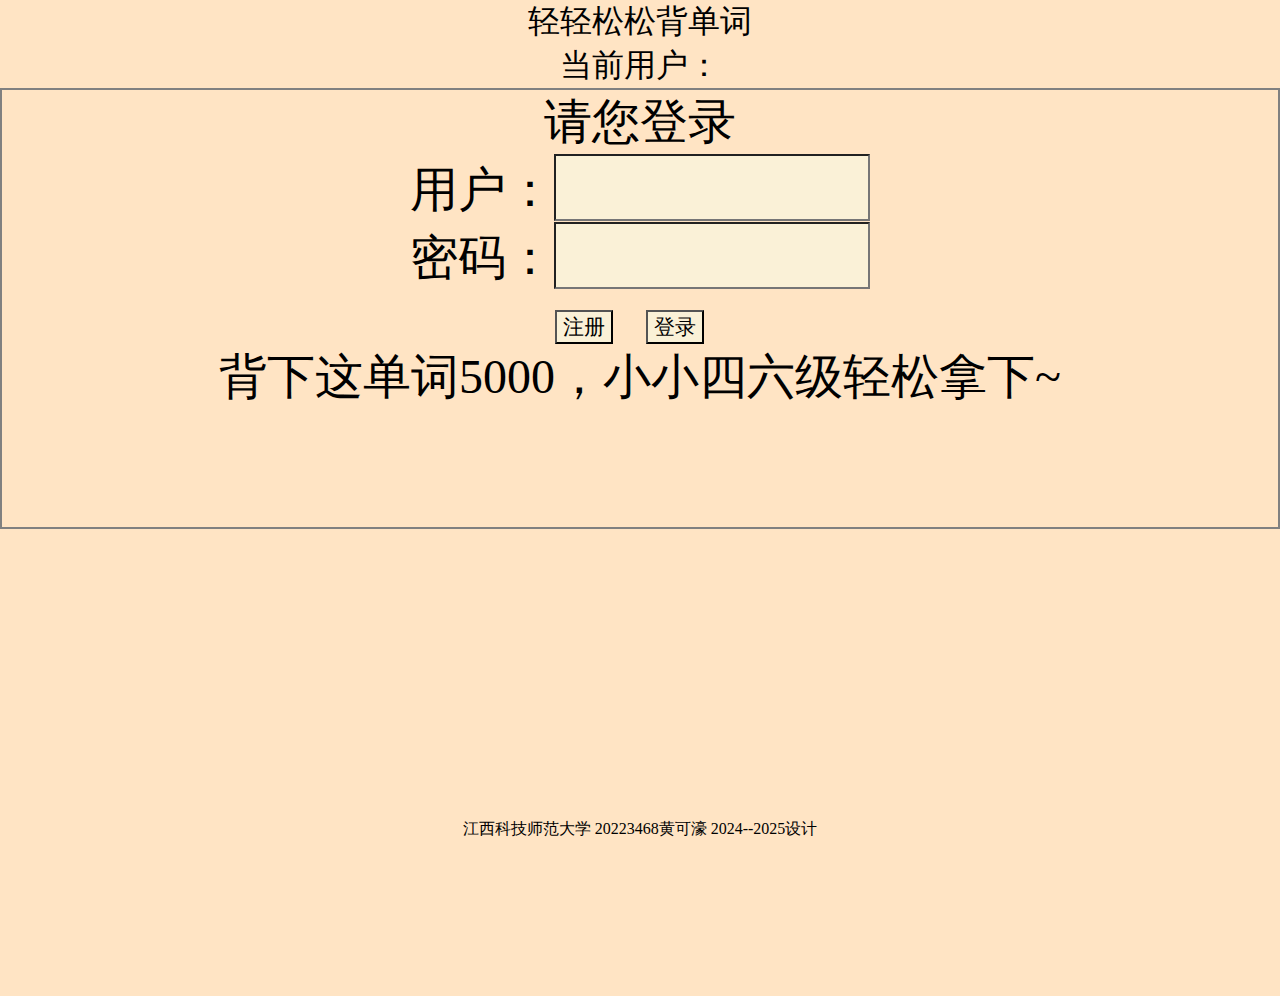
<file: mycet6/index.html>
<!DOCTYPE html>
<html lang="en">
<head>
    <meta charset="UTF-8">
    <meta name="viewport" content="width=device-width, initial-scale=1.0">
    <title>轻松背单词</title>
</head>
<link rel="stylesheet" href="view.css">
<script src="model.js">
 </script>
<body>
    <header>
        <p id="title"> 
            轻轻松松背单词
        </p>
            <p>当前用户：</p><p id="name">null</p><br>
        <span id = 'response'>
        </span>
    </header>
    <nav>
        <button id="firstWord" class="small">开背单词</button>
        <button id="nextWord" class="small">继续背词</button>
        <button id="lastWord" class="small">最后单词</button>
        <hr/>
        <button id="saveWord" class="big">存储进度</button>
        <button id="reviewWord" class="big">复习单词</button>
    </nav>
    <main>
        <p id="en"></p>
         <span id ='level'>难度：</span>
        <p id="pn"></p>
        <p id="cn1" class="cn"></p>
        <p id="cn2" class="cn"></p>
        <p id="cn3" class="cn"></p>
        <p id="cn4" class="cn"></p>
        <p id="cn5" class="cn"></p>
       <hr/>
    <p id="log"></p>    
    </main>
    
    <footer>
        江西科技师范大学 20223468黄可濠 2024--2025设计
    </footer>
    <form>
        <p>
            请您登录
        </p>
        <p>用户：<input type="text" name="user"/></p>
        <p>密码：<input type="password" name="pass" /></p>
        <button id = "signIn">
           注册
        </button>
        <button id = "loginIn">
           登录
        </button><br>
        背下这单词5000，小小四六级轻松拿下~
    </form>
   <script src="controller.js">
  
   </script>
</body>
</html>
</file>
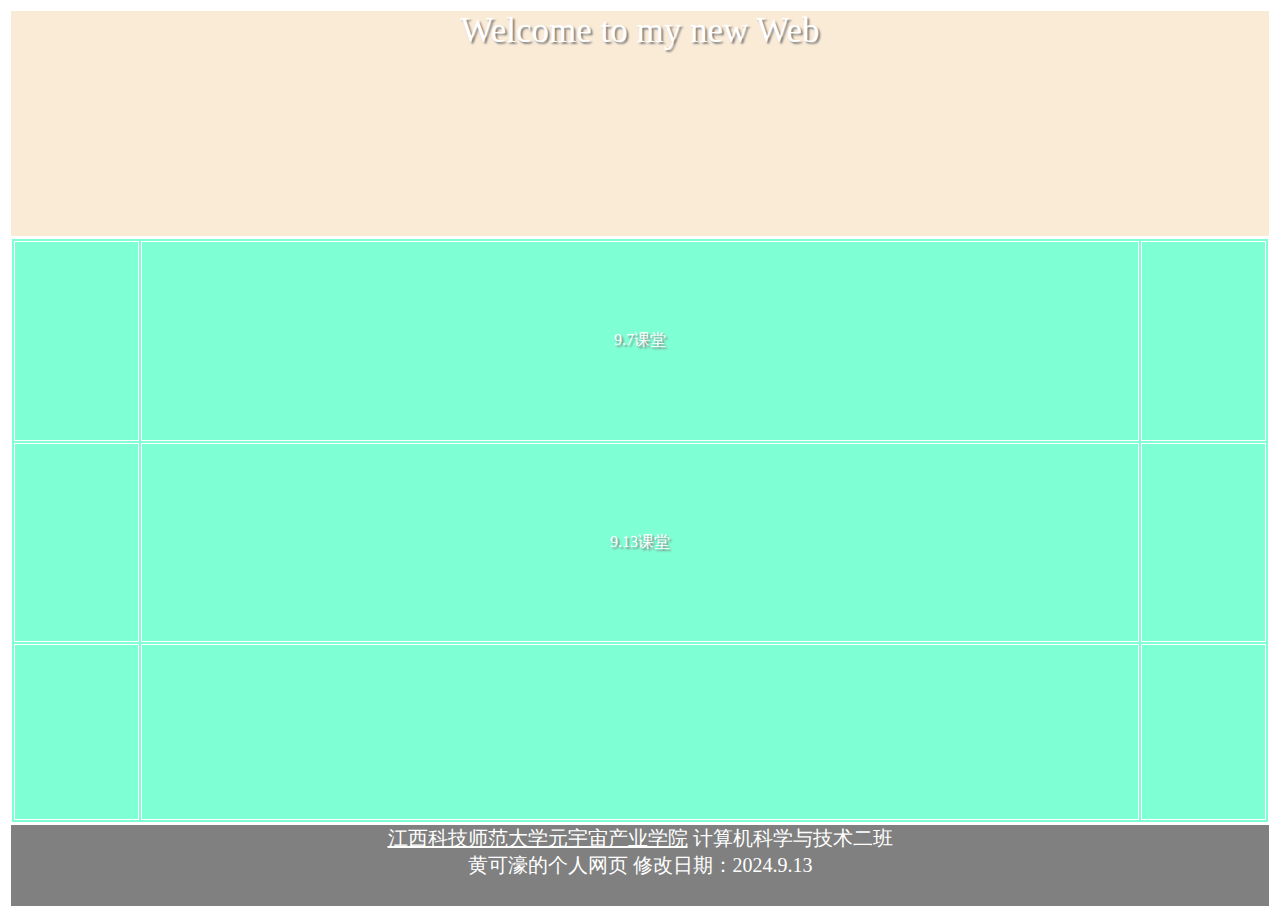
<file: index.html.html>
﻿<!DOCTYPE html>

<html lang="en" xmlns="http://www.w3.org/1999/xhtml">
<head>
    <script>
        bigBang = new Date();
    </script>
    <meta charset="utf-8" />
    <title>黄可濠的新网页</title>
    <style type="text/css">
        * {
            text-align:center;
            text-shadow:2px 2px 2px grey; 
            border: 1px solid white;
        }

        header {
            font-size: 35px;
            height: 25%;
            background-color: antiquewhite;
        }

        main {
            height: 65%;
            background-color: aquamarine;
        }

        footer {
            
            font-size: 20px;
            height: 9%;
            color: white;
            background-color: grey;
        }
        a {
            font-size: 20px;
            color :white;
            border: none;
        }

    </style>
    <script>

    </script>
    <script>
        console.log("加载CSS代码:"+(new Date() - bigBang) + 'ms')
    </script>
</head>
<body>
    <header>
        Welcome to my new Web
    </header>
    <main>
     <table style="width:100% ;height:100%">
     <tr><td>&nbsp;</td><td>9.7课堂</td><td>&nbsp;</td></tr>
     <tr><td>&nbsp;</td><td>9.13课堂</td><td>&nbsp;</td></tr>
     <tr><td>&nbsp;</td><td>&nbsp;</td><td>&nbsp;</td></tr>
     </table>
    </main>
    <footer>
        <a href="https://www.jxstnu.edu.cn/">江西科技师范大学元宇宙产业学院</a> 计算机科学与技术二班<br>
       黄可濠的个人网页 修改日期：2024.9.13
    </footer>
    <script>
        document.body.style.height = innerHeight + "px"
        document.body.style.color = "white" 
        console.log("渲染WEB页元素" + (new Date() - bigBang) + 'ms')
        let timer = new Date()
        for (let i = 1; i <= 1e8; i++) {
        }
        console.log("cpu从1数到1亿："+(new Date() - timer)+ 'ms')
    </script>
</body>
     
</html>
</file>
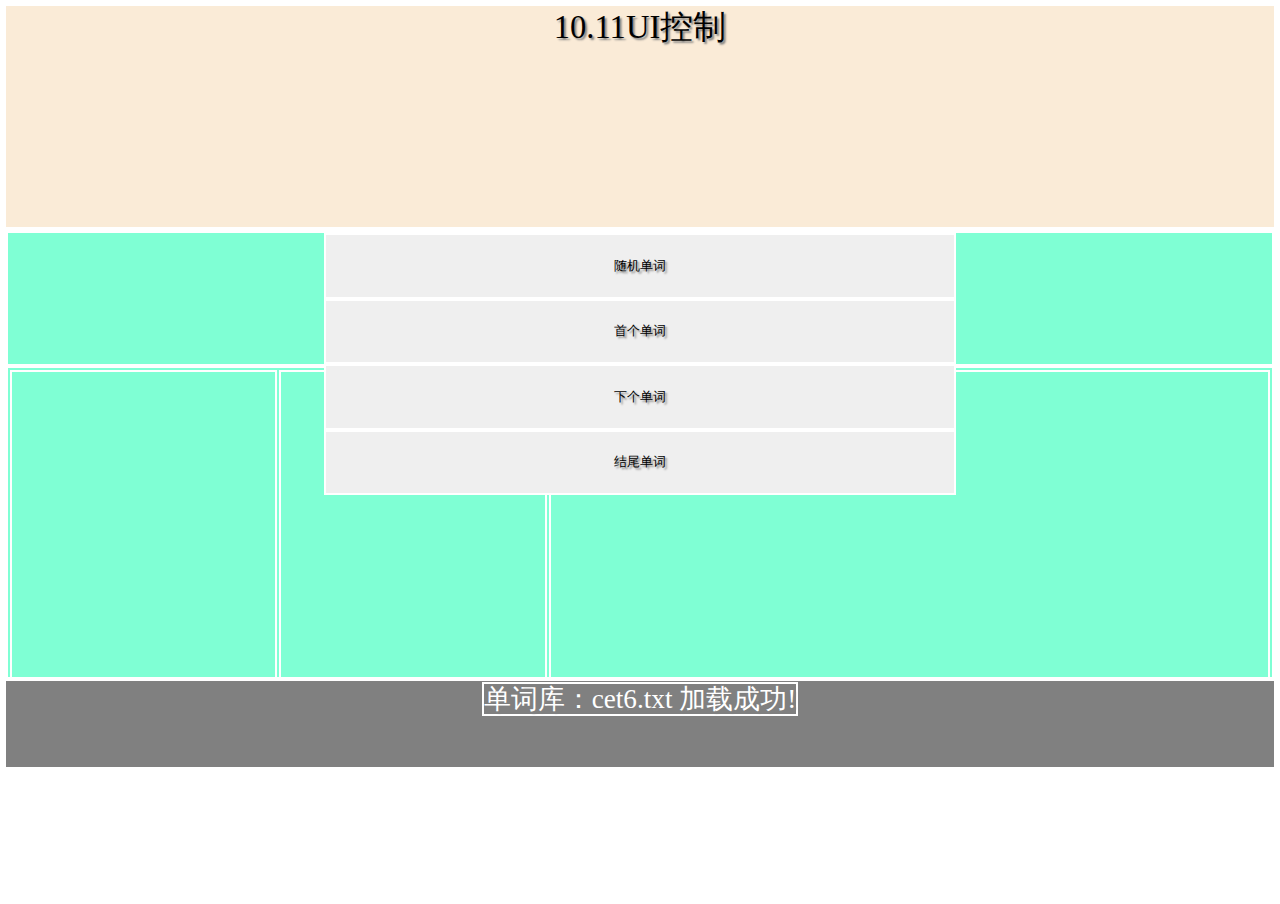
<file: index10.11.html>
<!DOCTYPE html>

<html lang="en" xmlns="http://www.w3.org/1999/xhtml">
<head>
    <script>
        bigBang = new Date();
    </script>
    <meta charset="utf-8" />
    <title>cet6</title>
    <style type="text/css">
        * {
            margin: 0;
            padding: 0;
            text-align: center;
            text-shadow: 2px 2px 2px grey;
            border: 2px solid white;
            box-sizing: border-box;
        }

        body{
            font-size: calc(0.5em + 1.5vw);
            height: 100vh;
        }
        header {
            font-size:larger;
            height: 25vh;
            background-color: antiquewhite;
        }

        main {
            height: 50vh;
            background-color: aquamarine;
        }

        footer {
            height: 10vh;
            color: white;
            background-color: grey;
        }
        p {
            border: 1px solid white;
        }
        a {
           
            color: white;
            border: none;
        }
        nav {
            height: 15vh;
        }
        button{
             width:50% ;
             height:50%;
        }
    </style>
</head>
<body>
    <header>
        10.11UI控制
    </header>
    <main>
       <table style="width:100% ;height:100%">
          <nav>
            <button id="rand">随机单词</button>
            <button id="firstWord">首个单词</button>
            <button id="nextWord">下个单词</button>
            <button id="lastWord">结尾单词</button>
          </nav>
           
            <tr><td id="word"></td><td id="pron"></td><td id="chin">&nbsp;</td></tr>
        </table>
    </main>
    <footer>
         <tr><td1 id="loadtxt"></td1></tr>
    </footer>
<script>
    let Model = {} ;
    Model.CET6 = [] ;
      Model.cetUrl = ['cet6.txt'];
      for(let i=0; i<Model.cetUrl.length; i++){
          fetch(Model.cetUrl[i])
          .then(res => res.text())
          .then(txt => {
              Model.cet6String += txt ;
              UI.txtlog('单词库：' + Model.cetUrl[i] + ' 加载成功!') ;  
             let utxt = Model.cet6String.split('\n');
             for(let i=0; i<utxt.length; i++){
             let s = utxt[i] ;
             let word = {} ;
             let wordArr = s.split('\t') ;
                 word.word = wordArr[0] ;
                 word.pron = wordArr[1] ;
                 word.chin = wordArr[2] ;
             Model.CET6.push(word) ; 
             }
          });}
      
  let UI = {} ;
    UI.log = function(s){
    select('footer').textContent = s ;
    } ;
    UI.txtlog=function(s){
    select('td1').textContent = s ;
    };
    UI.printWord = function(word){ 
        select('#word').textContent = word.word ;
        select('#pron').textContent = word.pron ;
        select('#chin').textContent = word.chin ;
     } ;
     select('button#firstWord').onclick = function(){
          let CET6 =  Model.CET6 ;
          let word = CET6[0] ;
          UI.printWord(word);
          UI.log('你选中了第 1 个单词');
       } ;
    select('button#lastWord').onclick = function(){
          let CET6 =  Model.CET6 ;
          let word = CET6[CET6.length -1] ;
          UI.printWord(word);
          UI.log('你选中了最后一个单词');
       } ;
       select('button#rand').onclick = function(){
          let CET6 =  Model.CET6 ;
          let rand = Math.floor( Math.random() * CET6.length );
          let word = CET6[rand] ;
          UI.printWord(word);
          UI.log('你随机选中了第 '+(rand+1)+' 个单词');
       } ;
       select('button#nextWord').onclick = function(){
        var str1 = select('footer').textContent;
        var num1 = str1.replace(/[^\d]/g, " ");
        if(num1=='          ')
       {
        UI.log('已经到底啦,再次点击返回第一个');
       }
       else
       {
        num2=Number(num1)+1;
        let CET6 =  Model.CET6 ;
        let word = CET6[num2] ;
        UI.printWord(word);
        UI.log('你随机选中了第'+num2+'个单词');
        }
       };
     function select(selector){
        let dom = document.querySelector(selector) ;
        return dom ;
      }
  </script>
</body>
</html>
</file>
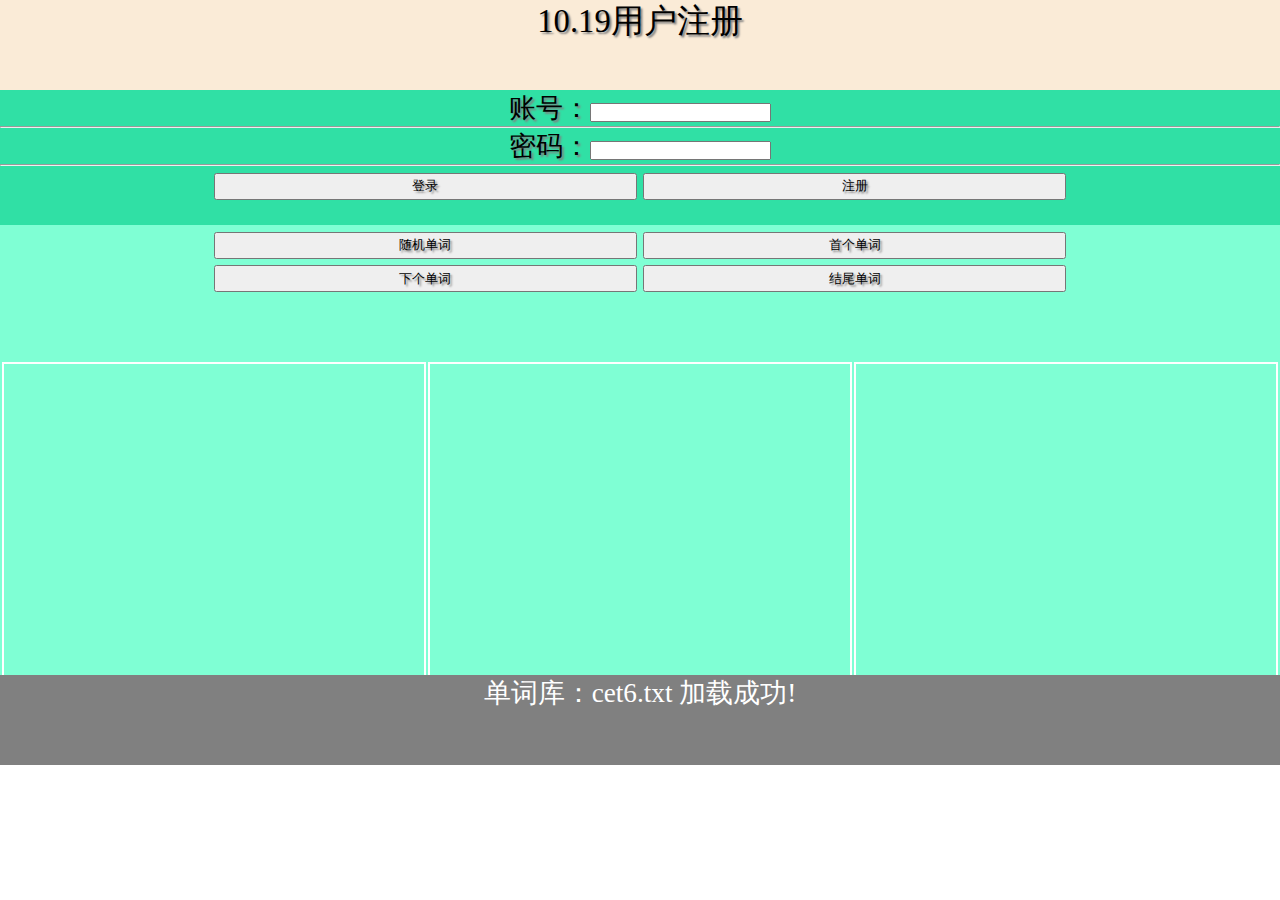
<file: index10.19.html>
<!DOCTYPE html>

<html lang="en" xmlns="http://www.w3.org/1999/xhtml">
<head>
    <script>
        bigBang = new Date();
    </script>
    <meta charset="utf-8" />
    <title>cet6</title>
    <style type="text/css">
        * {
            margin: 0;
            padding: 0;
            text-align: center;
            text-shadow: 2px 2px 2px grey;
            box-sizing: border-box;
        }

        body{
            font-size: calc(0.5em + 1.5vw);
            height: 100vh;
        }
        header {
            font-size:larger;
            height: 10vh;
            background-color: antiquewhite;
        }
        form{
            height: 15vh;
            background-color: rgb(48, 224, 165);
        }
        main {
            height: 50vh;
            background-color: aquamarine;
        }

        footer {
            height: 10vh;
            color: white;
            background-color: grey;
        }
        p {
            border: 1px solid white;
        }
        a {
           
            color: white;
            border: none;
        }
        nav {
            height: 15vh;
        }
        button{
             width:33% ;
             height:20%;
        }
        td{
            width:30% ;
            border: 2px solid white;
            color : white;
        }
    </style>
</head>
<body>
    <header>10.19用户注册
    </header>

    <form id="form">
        账号：<input type="text" name="name"/>
        <hr/>
        密码：<input type="password"  name="password"/>
        <hr/>
        <button id = 'login'>
           登录
        </button>
        <button id = 'sign'>
           注册
         </button>
      </form>

    <main>
       <table style="width:100% ;height:100%">
          <nav>
            <button id="rand">随机单词</button>
            <button id="firstWord">首个单词</button>
            <button id="nextWord">下个单词</button>
            <button id="lastWord">结尾单词</button>
          </nav>
            <tr><td id="word"></td><td id="pron"></td><td id="chin">&nbsp;</td></tr>
        </table>
    </main>
    <footer>
         <tr><td1 id="loadtxt"></td1></tr>
    </footer>
<script>
    let Model = {} ;
    Model.CET6 = [] ;
    Model.users = [ {name: '' , password: ''} ] ;
      Model.cetUrl = ['cet6.txt'];
      for(let i=0; i<Model.cetUrl.length; i++){
          fetch(Model.cetUrl[i])
          .then(res => res.text())
          .then(txt => {
              Model.cet6String += txt ;
              UI.txtlog('单词库：' + Model.cetUrl[i] + ' 加载成功!') ;  
             let utxt = Model.cet6String.split('\n');
             for(let i=0; i<utxt.length; i++){
             let s = utxt[i] ;
             let word = {} ;
             let wordArr = s.split('\t') ;
                 word.word = wordArr[0] ;
                 word.pron = wordArr[1] ;
                 word.chin = wordArr[2] ;
             Model.CET6.push(word) ; 
             }
          });}
  let UI = {} ;
  UI.log = function(s){
    select('footer').textContent = s ;
    } ;
    UI.txtlog=function(s){
    select('td1').textContent = s ;
    };

     UI.form = select('form#form') ;
        select('form button#sign').onclick = function(ev){
        ev.preventDefault() ;
        let name = UI.form.name.value ;
        let pass = UI.form.password.value ;
        let user = { name : name , 
                     password : pass
        } ;
        let users = Model.users ;
        let exist = false ;
           for(let u of users){
             if(u.name === user.name){
                exist = true ;
                break ;
             }
           }
           if(exist){n
            UI.log(user.name +':' + '已存在这个用户名') ;
           }else{
            users.push(user) ;
            UI.log(user.name +':' + '注册成功！') ;
           }
      } ; //end of 用户注册
      select('form button#login').onclick = function(ev){
        ev.preventDefault() ;
        let name = UI.form.name.value ;
        let pass = UI.form.password.value ;
        let user = { name : name , 
                     password : pass
        } ;
        let users = Model.users ;
        let exist = false ;
           for(let u of users){
             if(u.name === user.name && u.password === user.password ){
                exist = true ;
                break ;
             }
           }
           if(exist){
            UI.log('登录成功！') ;
            UI.form.style.display = 'none' ;
           }else{
            UI.log('登录失败！') ;
           }
      } ; 


    UI.printWord = function(word){ 
        select('#word').textContent = word.word ;
        select('#pron').textContent = word.pron ;
        select('#chin').textContent = word.chin ;
     } ;
     select('button#firstWord').onclick = function(){
          let CET6 =  Model.CET6 ;
          let word = CET6[0] ;
          UI.printWord(word);
          UI.log('你选中了第 1 个单词');
       } ;
    select('button#lastWord').onclick = function(){
          let CET6 =  Model.CET6 ;
          let word = CET6[CET6.length -1] ;
          UI.printWord(word);
          UI.log('你选中了最后一个单词');
       } ;
       select('button#rand').onclick = function(){
          let CET6 =  Model.CET6 ;
          let rand = Math.floor( Math.random() * CET6.length );
          let word = CET6[rand] ;
          UI.printWord(word);
          UI.log('你随机选中了第 '+(rand+1)+' 个单词');
       } ;
       select('button#nextWord').onclick = function(){
        var str1 = select('footer').textContent;
        var num1 = str1.replace(/[^\d]/g, " ");
        if(num1=='          ')
       {
        UI.log('已经到底啦,再次点击返回第一个');
       }
       else
       {
        num2=Number(num1)+1;
        let CET6 =  Model.CET6 ;
        let word = CET6[num2] ;
        UI.printWord(word);
        UI.log('你随机选中了第'+num2+'个单词');
        }
       };
     function select(selector){
        let dom = document.querySelector(selector) ;
        return dom ;
      }
  </script>
</body>
</html>
</file>
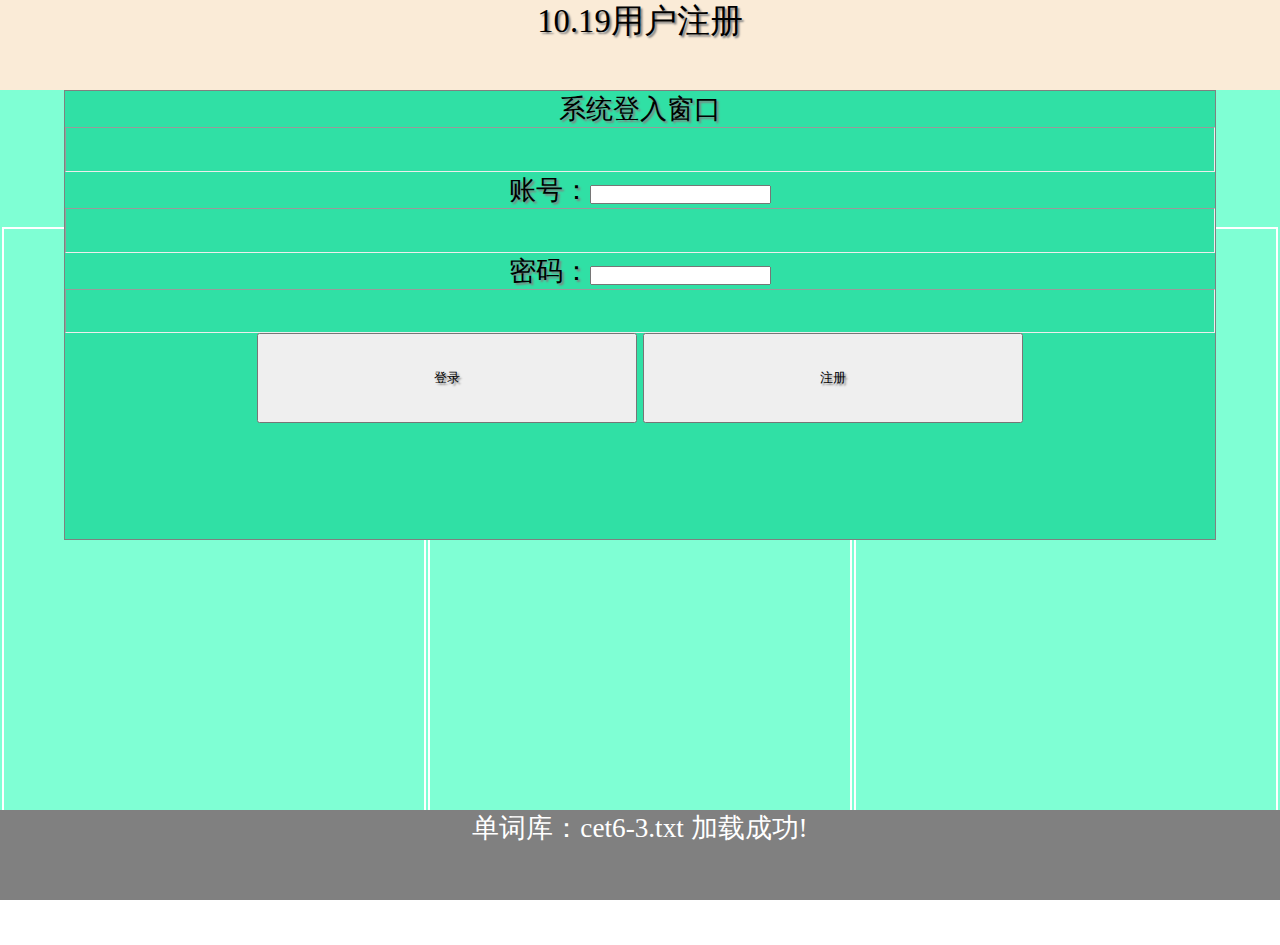
<file: index10.26.html>
<!DOCTYPE html>

<html lang="en" xmlns="http://www.w3.org/1999/xhtml">
<head>
    <script>
        bigBang = new Date();
    </script>
    <meta charset="utf-8" />
    <title>cet6</title>
    <style type="text/css">
        * {
            margin: 0;
            padding: 0;
            text-align: center;
            text-shadow: 2px 2px 2px grey;
            box-sizing: border-box;
        }

        body{
           
            font-size: calc(0.5em + 1.5vw);
            height: 100vh;
        }
        header {
            font-size:larger;
            height: 10vh;
            background-color: antiquewhite;
        }
        form{
            background-color: rgb(48, 224, 165);
            position: absolute;
            width: 90%;
            top: 10;
            height: 50%;
            left: 5%;
            border: 1px solid gray;
        }
        hr{
            height: 10%;
        }
        main {
            height: 80vh;
            background-color: aquamarine;
        }

        footer {
            height: 10vh;
            color: white;
            background-color: grey;
        }
        p {
            border: 1px solid white;
        }
        a {
           
            color: white;
            border: none;
        }
        nav {
            height: 15vh;
        }
        button{
             width:33% ;
             height:20%;
        }
        td{
            width:30% ;
            border: 2px solid white;
            color : white;
        }
    </style>
</head>
<body>
    <header>10.19用户注册
    </header>

    <form id="form">
        系统登入窗口
        <hr/>
        账号：<input type="text" name="name"/>
        <hr/>
        密码：<input type="password"  name="password"/>
        <hr/>
        <button id = 'login'>
           登录
        </button>
        <button id = 'sign' name="sign"> 
           注册
         </button>
      </form>

    <main>
       <table style="width:100% ;height:100%">
          <nav>
            <button id="rand">随机单词</button>
            <button id="firstWord">首个单词</button>
            <button id="nextWord">下个单词</button>
            <button id="lastWord">结尾单词</button>
       
          </nav>
            <tr><td id="word"></td><td id="pron"></td><td id="chin">&nbsp;</td></tr>
        </table>
    </main>
    <footer>
         <tr><td1 id="loadtxt"></td1></tr>
    </footer>
<script>
    let Model = {} ;
    Model.CET6 = [] ;
    Model.users = [ {name: '123' , password: '123'} ] ;
    {
    let str = localStorage.getItem('users') ;
         if(str){
           let users = JSON.parse(str) ;
           Model.users = users ;
          }
        }
      Model.cetUrl = ['cet6-1.txt','cet6-2.txt','cet6-3.txt'];
      for(let i=0; i<Model.cetUrl.length; i++){
          fetch(Model.cetUrl[i])
          .then(res => res.text())
          .then(txt => {
              Model.cet6String += txt ;
              UI.txtlog('单词库：' + Model.cetUrl[i] + ' 加载成功!') ;  
             utxt = Model.cet6String.split('\n');
             Model.CET6.push(utxt) ; 
            });
        }
  
    
  let UI = {} ;
  UI.log = function(s){
    select('footer').textContent = s ;
    } ;
    UI.txtlog=function(s){
    select('td1').textContent = s ;
    };
    
     UI.form = select('form#form') ;
      UI.form.sign.onclick  = function(ev){
        ev.preventDefault() ;
        if(UI.form.name.value.trim() !=="" && UI.form.password.value.trim()!==""){
        let name = UI.form.name.value ;
        let pass = UI.form.password.value ;
        let user = { name : name , 
                     password : pass
        } ;
        let users = Model.users ;
        let exist = false ;
           for(let u of users){
             if(u.name === user.name){
                exist = true ;
                break ;
             }
           }
           if(exist){
            UI.log(user.name +':' + '已存在这个用户名') ;
           }else{
            users.push(user) ;
            let s = JSON.stringify(users);
            localStorage.setItem('users',s);
            UI.log(user.name +':' + '注册成功！') ;
           }
         }
         else{
            UI.log("不能为空！")
         }
      } ; //end of 用户注册
      select('form button#login').onclick = function(ev){
        ev.preventDefault() ;
        let name = UI.form.name.value ;
        let pass = UI.form.password.value ;
        let user = { name : name , 
                     password : pass
        } ;
        let users = Model.users ;
        let exist = false ;
           for(let u of users){
             if(u.name === user.name && u.password === user.password ){
                exist = true ;
                break ;
             }
           }
           if(exist){
            UI.log('登录成功！') ;
            for(let i=0; i<utxt.length; i++){
             let s = utxt[i] ;
             let word = {} ;
             let wordArr = s.split('\t') ;
                 word.word = wordArr[0] ;
                 word.pron = wordArr[1] ;
                 word.chin = wordArr[2] ;
             Model.CET6.push(word) ; 
             }
            UI.form.style.display = 'none' ;
           }else{
            UI.log('登录失败！') ;
           }
      } ; 
      UI.form.name.onblur = function(ev){
        ev.preventDefault();
        let name = UI.form.name.value.trim();
        if(name == '')
        {
            UI.log('用户名不为空！');
            UI.form.name.focus();
        }
      };
      UI.form.password.onblur = function(ev){
        ev.preventDefault();
        let password = UI.form.password.value.trim();
        if(password == '')
        {
            UI.log('密码不为空！');
            UI.form.password.focus();
        }
      };

    UI.printWord = function(word){ 
        select('#word').textContent = word.word ;
        select('#pron').textContent = word.pron ;
        select('#chin').textContent = word.chin ;
     } ;
     select('button#firstWord').onclick = function(){
          let CET6 =  Model.CET6 ;
          let word = CET6[0] ;
          UI.printWord(word);
          UI.log('你选中了第 1 个单词');
       } ;
    select('button#lastWord').onclick = function(){
          let CET6 =  Model.CET6 ;
          let word = CET6[CET6.length -1] ;
          UI.printWord(word);
          UI.log('你选中了最后一个单词');
       } ;
       select('button#rand').onclick = function(){
          let CET6 =  Model.CET6 ;
          let rand = Math.floor( Math.random() * CET6.length );
          let word = CET6[rand] ;
          UI.printWord(word);
          UI.log('你随机选中了第 '+(rand+1)+' 个单词');
       } ;
       select('button#nextWord').onclick = function(){
        var str1 = select('footer').textContent;
        var num1 = str1.replace(/[^\d]/g, " ");
        if(num1=='          ')
       {
        UI.log('已经到底啦,再次点击返回第一个');
       }
       else
       {
        num2=Number(num1)+1;
        let CET6 =  Model.CET6 ;
        let word = CET6[num2] ;
        UI.printWord(word);
        UI.log('你随机选中了第'+num2+'个单词');
        }
       };
     function select(selector){
        let dom = document.querySelector(selector) ;
        return dom ;
      }
  </script>
</body>
</html>
</file>
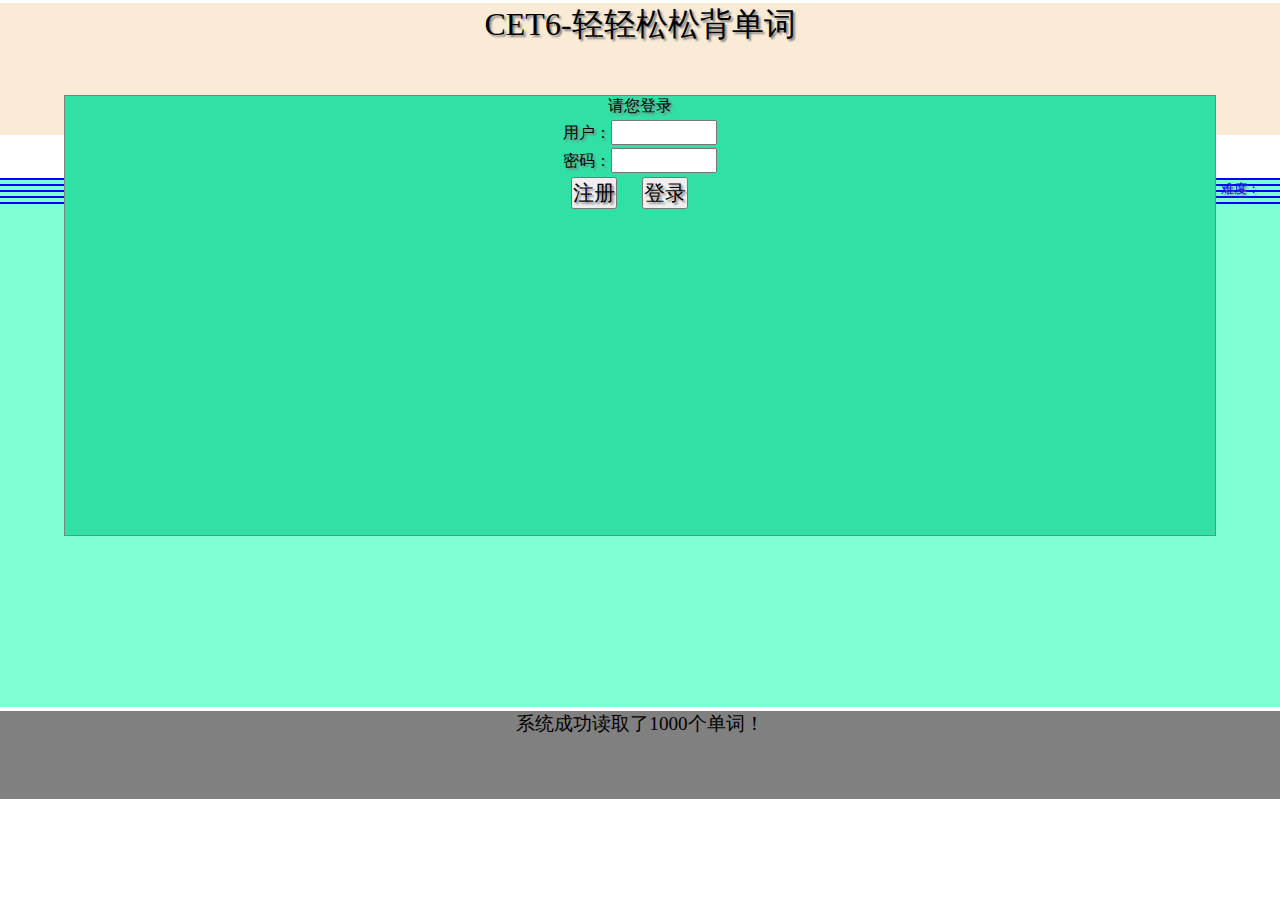
<file: index11.2.html>
<!DOCTYPE html>
<html lang="en">
<head>
    <meta charset="UTF-8">
    <meta name="viewport" content="width=device-width, initial-scale=1.0">
    <title>轻松背单词--CET6</title>
</head>
<style>
 * {
            margin: 0;
            padding: 0;
            text-align: center;
            text-shadow: 2px 2px 2px grey;
            box-sizing: border-box;
        }
    * + * {
        margin-top: 0.2em;
    }
    body{
     font-size: calc(12px+1vh);
     height: 98vh ;    
     position: relative;
    }
    header{font-size: 2em;
           height: 15% ;
           position: relative;
           background-color: antiquewhite;
    }
    nav button{
        font-size: 1.2em;
        height: 6% ;
    }
    main{font-size: 1.6em;
        height: 60% ;
        position: relative;
        background-color: aquamarine;
    }
    form{
            background-color: rgb(48, 224, 165);
            position: absolute;
            width: 90%;
            top: 10%;
            height: 50%;
            left: 5%;
            border: 1px solid gray;
        }
    form input{
        font-size: 1.1em ;
        width: 6em;
    }
    form button{
        font-size: 1.3rem ;
        margin-right: 1em;
        
    }
    footer{
        height: 10% ;
        font-size:1.2em;
        background-color: grey;
    }
    span#level{
        display: block;
        position: absolute;
        right:20px;
        top:1px;
        color:blue;
        font-size: 0.5em;
    }
    p.cn{
      border:1px solid blue ;
      background-color: antiquewhite;
      cursor: pointer;
      font-size: 0.8em;
    }
    p.cn:hover{
        color: blue ;
    }
    header span#response{
        font-size: 0.8em;
        color: red;
        position: absolute;
        right: 0.5em;
        top:2em;
    }
</style>
<script>
  //Model用于记录程序的数据和运行状态
    let Model = { 
        timerBegin : new Date() ,
        numOfLearning : 10
     } ;
        
        Model.CET6 = [] ;
 {//局部代码，用于处理单词数据，处理完成的单词对象数据放在Model.CET6数组中
    //createCET6可以在局部代码中，为Model.CET6增加单词对象，入口参数s是单词组成字符串
    let createCET6 = function(s){
        let cetArr = s.split('\r\n') ;
     for(let i=0;i<cetArr.length;i++){
        let wordArr = cetArr[i].split('\t');
        let obj = {} ;
          obj.en = wordArr[0] ;
          obj.pn = wordArr[1] ;
          obj.cn = wordArr[2] ;
          let enlength = obj.en.length ;
          if(enlength > 1 && enlength < 5){
            obj.level = 1 ;
          }else{
            if(enlength < 8 ){
                obj.level = 2 ;
            }else{
                obj.level = 3 ;
            }
          }
          Model.CET6.push(obj) ;
      }
    }//createCET结束
//为了让慢速网络环境能够迅速响应用户的操作，我们先在代码中存放3个单词
   let cet6String = "a	/ei/	art.一(个);每一(个);(同类事物中)任一个\r\nabandon	/ə'bændən/	vt.离弃,丢弃;遗弃,抛弃;放弃\r\nabdomen	/æb'dəumen/	n.腹,下腹(胸部到腿部的部分)" ;
    createCET6(cet6String) ;
//远程异步读取三个大型单词文本
    fetch('cet6-1.txt') //读取cet/cet1.txt
    .then(resp => resp.text())
    .then(txt => {
        Model.CET6 = [] ;
        createCET6(txt) ;
        UI.log('系统成功读取了'+ Model.CET6.length +'个单词！') ;
    }) ;
    setTimeout(function(){ //读取cet/cet2.txt
        fetch('cet6-2.txt') //读取cet/cet2.txt
        .then(resp => resp.text())
        .then(txt => {
         createCET6(txt) ;
        UI.log('系统成功读取了'+ Model.CET6.length +'个单词！') ;
    }) ;
    } , 2 * 1000); 
    setTimeout(function(){
        fetch('cet6-3.txt')
        .then(res => res.text())
        .then(txt => {
            createCET6(txt) ;
            UI.log('系统最后成功读取了'+ Model.CET6.length +'个单词！') ;
        } );
    } , 5 * 1000) ;
    
 }//局部代码结束
   Model.pos = 0 ; //pos用于记录系统的当前单词
   Model.users = [] ;
        { //预读本地硬盘的用户信息
            //假设本地localStorage对象的users属性存放用户信息
            let str = localStorage.getItem('users') ;
            if(str){
             let users = JSON.parse(str) ;
              Model.users = users ;
            }
          
           
        }

 let UI = {} ; //UI用于表达用户界面，以及改变用户界面上的的内容
   UI.printWord = function(){ //用于把当前单词（Model.pos存储的索引）显示出来
       //让全局变量与局部变量联系起来
            let CET6 = Model.learning ;
            let pos = Model.pos ;

            select('p#en').textContent = CET6[pos].en ;
            select('p#pn').textContent = CET6[pos].pn ;
            
            select('span#level').textContent = '难度: ' + CET6[pos].level;
            //产生一个数组，包含5个单词的中文，其中一个是单词本身
            let cnArr = [] ;
            
            let ok = false ; //默认时，正确中文答案没有放置
            for(let i=0 ; i < 5 ; i++){
                let lv = Math.random() * (5 - i) ;
                if(lv < 1 && !ok ){
                    ok = true ;
                    cnArr.push(CET6[pos].cn) ;
                }else{
                    let rand = Math.floor(Math.random() * Model.CET6.length ) ;
                    cnArr.push(Model.CET6[rand].cn) ;
                    }
             }//循环5次，产生中文随机数组
             if(!ok){
                    ok = true ;
                    cnArr[4] = CET6[pos].cn ;
                }
               
            for(let i=1; i<6 ;i++){
               select('p#cn'+ i).textContent =  cnArr[i-1] ;
            }

        UI.log('你选择了第 '+ (pos+1) + ' 个单词');

      } ;
    
 


  UI.log = function(s){
    select('footer').textContent = s ;
  };
  UI.response = function(s){
    select('span#response').textContent = s ;
  }
  
</script>
<body>
    <header>
        CET6-轻轻松松背单词
        <span id = 'response'>
        </span>
    </header>
    <nav>
        <button id="firstWord">开背单词</button>
        <button id="nextWord">继续背词</button>
        <button id="lastWord">最后单词</button>
        <button id="saveWord">存储进度</button>
        <button id="reviewWord">复习单词</button>
    </nav>
    <main>
        <p id="en"></p>
         <span id ='level'>难度：</span>
        <p id="pn"></p>
        <p id="cn1" class="cn"></p>
        <p id="cn2" class="cn"></p>
        <p id="cn3" class="cn"></p>
        <p id="cn4" class="cn"></p>
        <p id="cn5" class="cn"></p>
    </main>
    <footer>
        江西科技师范大学李健宏2024--2025
    </footer>
    <form>
        <p>
            请您登录
        </p>
        <p>用户：<input type="text" name="user"/></p>
        <p>密码：<input type="password" name="pass" /></p>
        <button id = "signIn">
           注册
        </button>
        <button id = "loginIn">
           登录
        </button>
    </form>
   <script>
    
        UI.form = select('form');
       /**
         *异步代码开始，用于用户UI的交互控制（按钮点击事件） 
         * 
         */
        select('button#signIn').onclick = function(ev){
            ev.preventDefault() ;
            let users = Model.users ;
            let userName = UI.form.user.value.trim() ;
            let passWord = UI.form.pass.value.trim() ;
         if(userName.length > 0 && passWord.length > 0){
                 let user = {
                  'userName': userName ,
                  'passWord': passWord
                } 
                let exist = false ;
                for(let u of users){
                    if(u.userName == userName){
                        exist = true ;
                        break ;
                    }
                }
                if(exist){
                    UI.log(userName + '已经存在， 注册不成功！') ;
                }else{
                    UI.log(userName + '注册成功！') ;
                    users.push(user) ;
                }
                //所有在网络和磁盘IO的异步数据的传送，要用JSON字符串
                let s = JSON.stringify(users) ;
                localStorage.setItem('users', s) ;
       }else{//有效的用户名和密码注册
         UI.log("无效注册，用户名和密码不能为空");
        
       }
    } ; //注册按钮点击事件

        select('button#loginIn').onclick = function(ev){
            ev.preventDefault() ;
            let users = Model.users ;
            let userName = UI.form.user.value ;
            let passWord = UI.form.pass.value ;
            
           let success = false ;
           for(let u of users){
             if(u.userName === userName && u.passWord === passWord){
                success = true ;
                break ;
             }
           }
           if(success &&  Model.CET6.length > 5000 ){
             UI.log(userName + '成功登录！') ;
             Model.user = userName ;
             UI.form.style.display = 'none' ;
             //预读每个用户的背单词的状态
             let learned = localStorage.getItem( Model.user + '-learned') ;
             Model.learned = JSON.parse(learned) ;
               
              learning = [] ;
                  for(let i=0;i < Model.numOfLearning ; i++){
                    let rand = Math.floor(Math.random() * Model.CET6.length ) ;
                    let word = Model.CET6[rand] ;
                        word.sn = rand ;
                    learning.push(word) ;
                   }
                  Model.learning =  learning ;
              UI.printWord() ;
           }else{ //不允许登录的二种情况，用户名和密码问题， 单词库未加载的问题
             if(!success){
                  UI.log(userName + '登录不成功，请查看用户名和密码！') ;
                }
             if(Model.CET6.length < 5000){
                UI.log('单词库还未加载完毕，请等会儿再登录！') ;
             }
          }
                
        } ; //登录按钮点击事件


        //为页面上DOM元素（四个按钮），设置点击程序的功能
        select('button#firstWord').onclick = function(){
           Model.pos = 0 ;
           UI.printWord() ;
           
        } 

    
        select('button#nextWord').onclick = function(){
           if( Model.pos < Model.learning.length -1){
                Model.pos ++ ;
            }else{
                Model.pos = 0 ;
            }
               UI.printWord() ;
               UI.response('加油，继续吧！');
              
        } 

        select('button#lastWord').onclick = function(){
            Model.pos = Model.learning.length - 1  ;
            UI.printWord() ;
           
        }
        /***
         *  5个中文选项的动态代码，记录用户是否认识本单词
         * */
   UI.cnDoms = document.querySelectorAll('p.cn') ;
     for(let cn of UI.cnDoms){
        cn.onclick = function(){
            // console.log(cn.textContent) ;
            let txt = cn.textContent ;
            let pos = Model.pos ;
            if(txt === Model.learning[pos].cn){
               UI.response("答对了!");
               Model.learning[pos].level -- ;
            }else{
               UI.response("答错了!");
               Model.learning[pos].level ++ ;
            }
        }
     }

     select('button#saveWord').onclick = function(){
        if(Model.pos === Model.numOfLearning -1){
         let learned = localStorage.getItem(Model.user+'-learned') ;
         if(learned){
                 learned = JSON.parse(learned) ;
                 for(let word of Model.learning){
                    let found = false ;
                    for(let l of learned){
                        if (l.sn == word.sn){
                            l.level = word.level ;
                            found = true ;
                            break ;
                        }
                    }
                  if(!found){
                    learned.push(word) ;
                  } 
                }
             let str = JSON.stringify(learned);
             localStorage.setItem(Model.user+'-learned' ,str) ;
             UI.log("您曾学习的单词总数为： " + learned.length + " 个！" ) ;
          }else{
             let  str = JSON.stringify(Model.learning);
             localStorage.setItem(Model.user+'-learned', str) ;
             UI.log("您已经学习了 " + Model.learning.length + "个单词！" ) ;
          }
        }else{
            UI.log('本组单词还未背完，不能存储学习进度！') ;
        }
     };//saveWord 结束
 
     select('button#reviewWord').onclick = function(){
       Model.learning = [] ;
      let learned = Model.learned ;
      let randLearned = function(){
          let rand = Math.floor(Math.random() * learned.length) ;
          let word = learned[rand] ;
          if(word.level < 1 ){
            randLearned() ;
          }else{
            return word ; 
           }
       } ;
      for(let i=0;i < Model.numOfLearning  ;i++){
          let word = randLearned() ;
          if(word){
             Model.learning.push(word) ;
          }
      }
      Model.pos = 0 ;
      Model.numOfLearning = Model.learning.length ;
      UI.printWord() ;
      UI.response('复习'+ Model.learning.length +'个单词！');
    } ; //reviewWord 结束
     

// 创建全局函数
        function select(s){
         let dom = document.querySelector(s) ;
         return dom ;
         
        }
    </script>
</body>
</html>
</file>
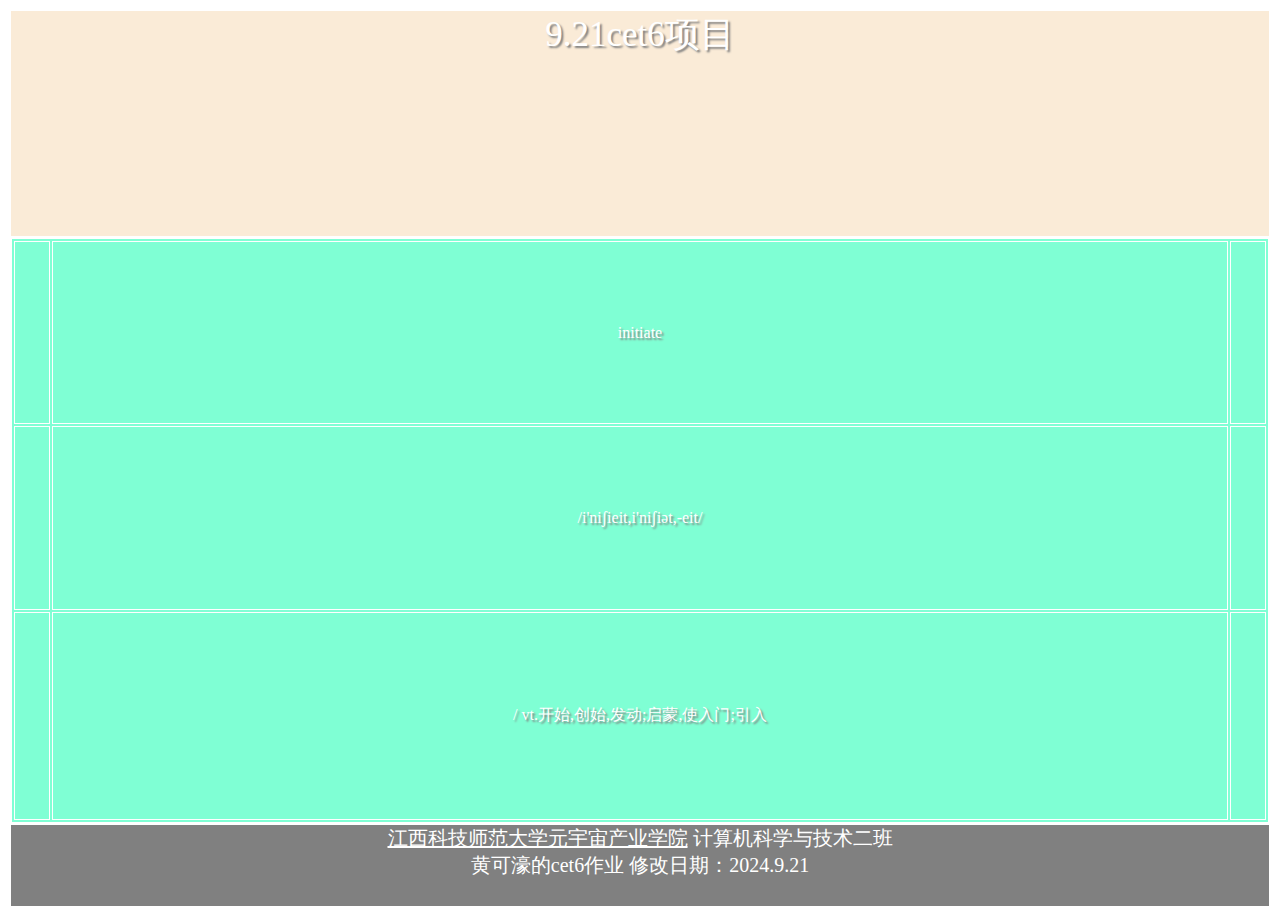
<file: index9.21.html>
﻿<!DOCTYPE html>

<html lang="en" xmlns="http://www.w3.org/1999/xhtml">
<head>
    <script>
        bigBang = new Date();
    </script>
    <meta charset="utf-8" />
    <title>cet6</title>
    <style type="text/css">
        * {
            text-align: center;
            text-shadow: 2px 2px 2px grey;
            border: 1px solid white;
        }

        header {
            font-size: 35px;
            height: 25%;
            background-color: antiquewhite;
        }

        main {
            height: 65%;
            background-color: aquamarine;
        }

        footer {
            font-size: 20px;
            height: 9%;
            color: white;
            background-color: grey;
        }
        p {
            border: 1px solid white;
        }
        a {
            font-size: 20px;
            color: white;
            border: none;
        }
    </style>
    <script>

    </script>
    <script>
        console.log("加载CSS代码:"+(new Date() - bigBang) + 'ms')
    </script>
</head>
<body>
    <header>
        9.21cet6项目
    </header>
    <main>
        <table style="width:100% ;height:100%">
            <tr><td>&nbsp;</td><td id="word"></td><td>&nbsp;</td></tr>
            <tr><td>&nbsp;</td><td id="pron"></td><td>&nbsp;</td></tr>
            <tr><td>&nbsp;</td><td id="chin"></td><td>&nbsp;</td></tr>
        </table>
    </main>
    <footer>
        <a href="https://www.jxstnu.edu.cn/">江西科技师范大学元宇宙产业学院</a> 计算机科学与技术二班<br>
        黄可濠的cet6作业 修改日期：2024.9.21
    </footer>
    <script>
        document.body.style.height = innerHeight + "px"
        document.body.style.color = "white"
        console.log("渲染WEB页元素" + (new Date() - bigBang) + 'ms')
        let timer = new Date()
        for (let i = 1; i <= 1e8; i++) {
        }
        console.log("cpu从1数到1亿：" + (new Date() - timer) + 'ms')
      
        let str = ''; let arrCET6 = [];
        fetch('https://writernk.github.io/cet6.txt')
            .then(res => res.text())
            .then(txt => {
                str = txt;
                arrCET6 = str.split('\r\n');
                let rand = Math.floor(arrCET6.length * Math.random());
                let cetWord = arrCET6[rand];
                let begin = cetWord.indexOf('\t');
                let end = cetWord.lastIndexOf('\t');
                let word = cetWord.slice(0, begin);
                let pron = cetWord.slice(begin + 1, end)
                let chin = cetWord.slice (end -1 );
                select('#word').textContent = word;
                select('#pron').textContent = pron;
                select('#chin').textContent = chin; 
               });
        function select(str) {
            let dom = document.querySelector(str);
            return dom;
        }
    </script>
</body>
</html>
</file>
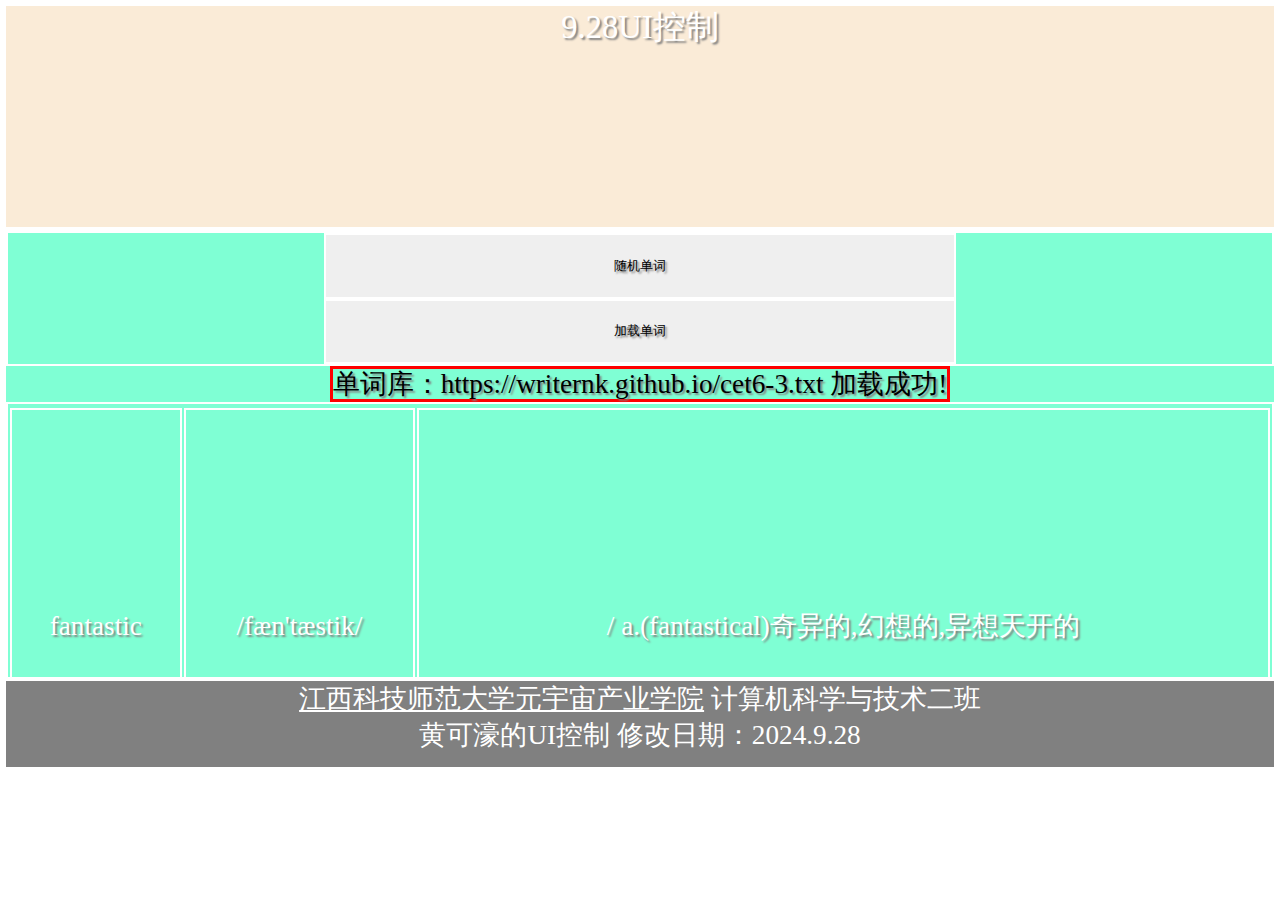
<file: index9.28.html>
<!DOCTYPE html>

<html lang="en" xmlns="http://www.w3.org/1999/xhtml">
<head>
    <script>
        bigBang = new Date();
    </script>
    <meta charset="utf-8" />
    <title>cet6</title>
    <style type="text/css">
        * {
            margin: 0;
            padding: 0;
            text-align: center;
            text-shadow: 2px 2px 2px grey;
            border: 2px solid white;
            box-sizing: border-box;
        }

        body{
            font-size: calc(0.5em + 1.5vw);
            height: 100vh;
        }
        header {
            font-size:larger;
            height: 25vh;
            background-color: antiquewhite;
        }

        main {
            height: 50vh;
            background-color: aquamarine;
        }

        footer {
            height: 10vh;
            color: white;
            background-color: grey;
        }
        p {
            border: 1px solid white;
        }
        a {
           
            color: white;
            border: none;
        }
        td1{
            border: 3px solid red;
            color : black;
        }
        nav {
            height: 15vh;
        }
        button{
             width:50% ;
             height:50%;
        }
    </style>
    <script>

    </script>
    <script>
        console.log("加载CSS代码:"+(new Date() - bigBang) + 'ms')
    </script>
</head>
<body>
    <header>
        9.28UI控制
    </header>
    <main>
       <table style="width:100% ;height:100%">
          <nav>
            <button id="rand">随机单词</button>
            <button id="load">加载单词</button>
          </nav>
            <tr><td1 id="loadtxt"></td1></tr>
            <tr> <td id="word"></td><td id="pron"></td><td id="chin">&nbsp;</td></tr>
        </table>
    </main>
    <footer>
        <a href="https://www.jxstnu.edu.cn/">江西科技师范大学元宇宙产业学院</a> 计算机科学与技术二班<br>
        黄可濠的UI控制 修改日期：2024.9.28
    </footer>

    <script>
        document.body.style.height = innerHeight + "px"
        document.body.style.color = "white"
        console.log("渲染WEB页元素" + (new Date() - bigBang) + 'ms')
        let timer = new Date()
        for (let i = 1; i <= 1e8; i++) {
        }
        console.log("cpu从1数到1亿：" + (new Date() - timer) + 'ms')
      
        let str = ''; let arrCET6 = [];
        fetch('https://writernk.github.io/cet6.txt')
            .then(res => res.text())
            .then(txt => {
                str = txt;
                arrCET6 = str.split('\r\n');
                let rand = Math.floor(arrCET6.length * Math.random());
                let cetWord = arrCET6[rand];
                let begin = cetWord.indexOf('\t');
                let end = cetWord.lastIndexOf('\t');
                let word = cetWord.slice(0, begin);
                let pron = cetWord.slice(begin + 1, end)
                let chin = cetWord.slice (end -1 );
                select('#word').textContent = word;
                select('#pron').textContent = pron;
                select('#chin').textContent = chin; 
               });
   </script>

<script>
    let UI = {} ;
    UI.log = function(s){
    select('footer').textContent = s ;
    } ;
    UI.txtlog=function(s){
    select('td1').textContent = s ;
    }
    let Model = {} ;
      Model.cet6String = '' ;
      Model.CET6 = [] ;
      Model.cetUrl = ['https://writernk.github.io/cet6-1.txt','https://writernk.github.io/cet6-2.txt','https://writernk.github.io/cet6-3.txt'];
      for(let i=0; i<Model.cetUrl.length; i++){
          fetch(Model.cetUrl[i])
          .then(res => res.text())
          .then(txt => {
              Model.cet6String += txt ;
              UI.txtlog('单词库：' + Model.cetUrl[i] + ' 加载成功!') ;  
              utxt = Model.cet6String.split('\r\n');
          });
        }

    select('button#load').onclick = function(){
      Model.CET6 = Model.cet6String.split('\r\n') ;

      if(Model.CET6.length < 5000){
          UI.log("单词没有完全读入，Please wait!");
      }else{
        UI.log("加载了"+ Model.CET6.length + "单词")
      }
      
    } ;
    select('button#rand').onclick = function(){
              
      if(Model.CET6.length < 5000){
          UI.log("请点“加载单词”按钮");
      }else{
        let rand = Math.floor(utxt.length * Math.random());
                let cetWord = utxt[rand];
                let begin = cetWord.indexOf('\t');
                let end = cetWord.lastIndexOf('\t');
                let word = cetWord.slice(0, begin);
                let pron = cetWord.slice(begin + 1, end)
                let chin = cetWord.slice (end -1 );
                select('#word').textContent = word;
                select('#pron').textContent = pron;
                select('#chin').textContent = chin;
      }
      
    } ;

    function select(selector){
        let dom = document.querySelector(selector) ;
        return dom ;
      }
  </script>
</body>
</html>
</file>
<file: mycet6/view.css>
*{
        margin: 0;
        box-sizing: border-box;
        text-align: center;
        background-color: bisque;
    }
   body{
     font-size: calc(10px+1vh);
     height: 98vh ;    
     position: relative;
    }
    header{font-size: 2em;
           height: 15% ;
           position: relative;
    }
    nav{ height: 25% ;
        position:relative;
        top: 10%;
        }
    nav button{
        font-size: 1.2em;
        
       }
    button.small{
        width: 30%;
        height: 50px;
        padding: 0.1em 0.2em;  
    }
    button.big{
        width: 40%;
        height: 50px;
        padding: 0.1em 0.5em;  
    }
    main{
        margin-top: 1em;
        font-size: 1.6em;
        height: 50% ;
        position: relative;
    }
    main p#en{
        font-size: 1.6em;
        color:lightblue;
        text-shadow: 2px 2px gray ;
       
    }
    main p#pn{
        font-size: 1.2em;
        color:lightseagreen;
       }
    form{
        position: absolute ;
        width: 100% ;
        height: 50% ;
        border: 2px solid gray;
        top: 10% ;
        background-color: bisque;
        font-size: 3.0em ;
    }
    form input{
        background-color: rgb(250, 241, 215);
        font-size: 1.1em ;
        width: 6em;
    }
    form button{
        background-color: rgb(250, 241, 215);
        font-size: 1.3rem ;
        margin-right: 1em;
    }
    footer{
        height: 20% ;
        font: size 1.2em;
        
    }
    span#level{
        display: block;
        position: absolute;
        right:20px;
        top:1px;
        color:blue;
        font-size: 0.5em;
    }
    p.cn{
      border:1px solid blue ;
      background-color: antiquewhite;
      cursor: pointer;
      font-size: 0.8em;
      margin-bottom: 0.2em;
    }
    p.cn.right{
      background-color: rgb(30, 255, 0);
      color: rgb(255, 255, 255) ;
    }
    p.cn.wrong{
      background-color: rgb(255, 3, 3);
      color:white;
    }
    p.cn:hover{
        color: rgb(0, 255, 179) ;
    }
    header span#response{
        font-size: 0.8em;
        color: red;
        position: absolute;
        right: 0.5em;
        top:2em;
    }
    p#log{
        background-color: gray;
        color: white;
        font-size: 0.65em;
        padding: 5px 10px;
        text-align: center;
    }
</file>
